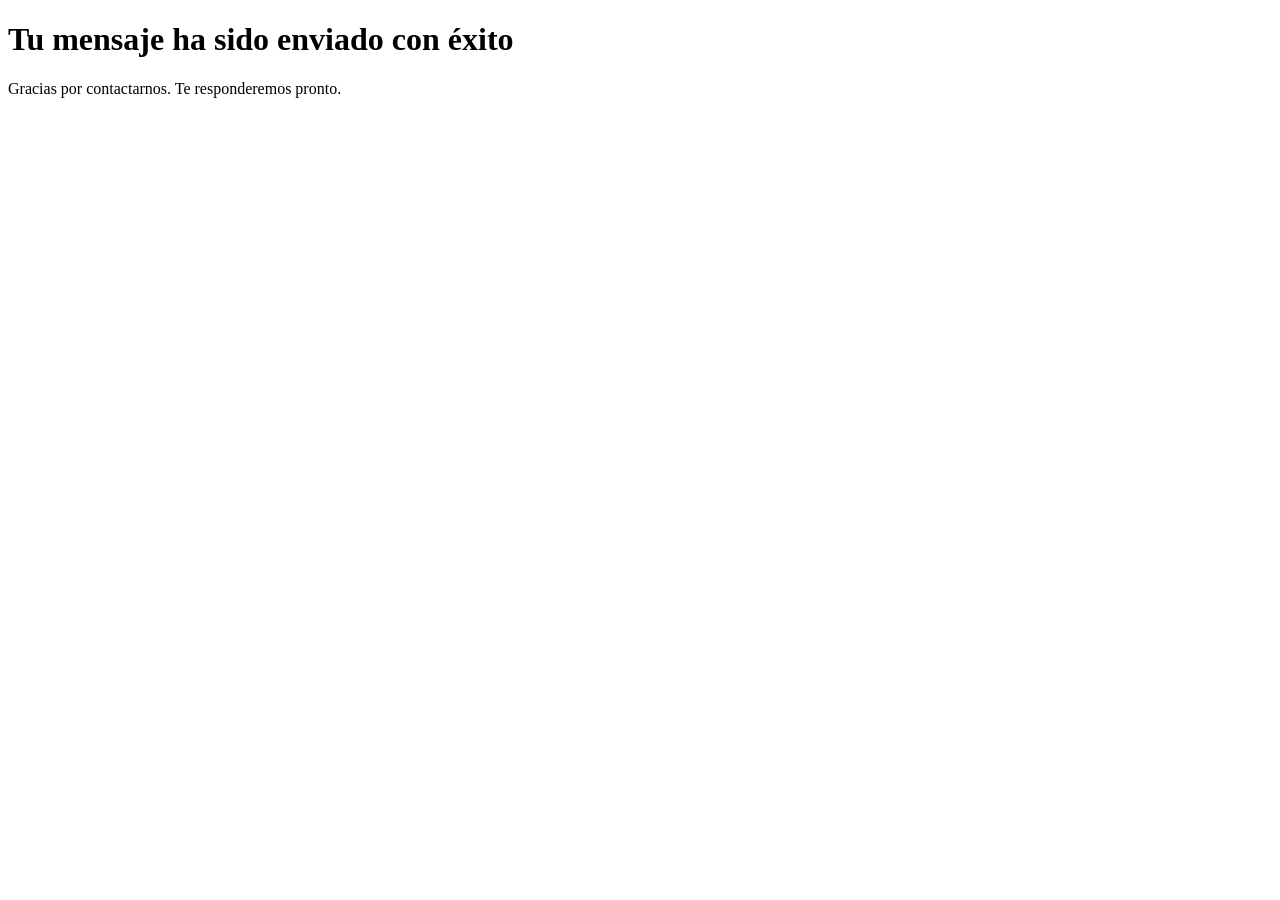
<file: frontend/homepage/templates/mensaje/success.html>
<!DOCTYPE html>
<html>
  <head>
    <title>Mensaje Enviado</title>
  </head>
  <body>
    <h1>Tu mensaje ha sido enviado con éxito</h1>
    <p>Gracias por contactarnos. Te responderemos pronto.</p>
  </body>
</html>
</file>
